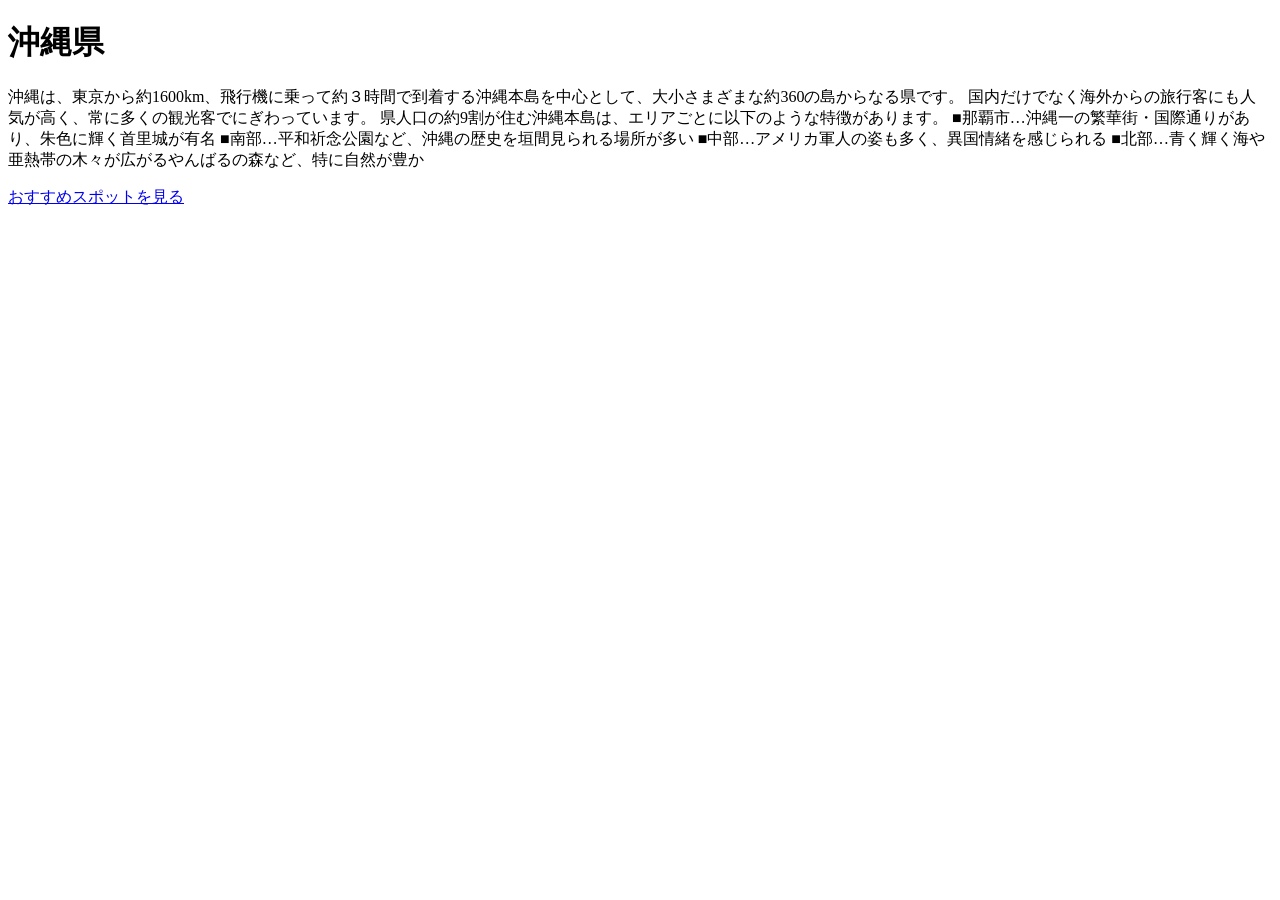
<file: index.html>
<!DOCTYPE html>
<html lang="ja">
<head>
<meta charset="UTF-8">
<title>沖縄観光スポット</title>
 <script src="myjs.js"></script><!--この行を追加-->
</head>
<body>
 <h1>沖縄県</h1> 
<p>
沖縄は、東京から約1600km、飛行機に乗って約３時間で到着する沖縄本島を中心として、大小さまざまな約360の島からなる県です。
国内だけでなく海外からの旅行客にも人気が高く、常に多くの観光客でにぎわっています。
県人口の約9割が住む沖縄本島は、エリアごとに以下のような特徴があります。
■那覇市…沖縄一の繁華街・国際通りがあり、朱色に輝く首里城が有名
■南部…平和祈念公園など、沖縄の歴史を垣間見られる場所が多い
■中部…アメリカ軍人の姿も多く、異国情緒を感じられる
■北部…青く輝く海や亜熱帯の木々が広がるやんばるの森など、特に自然が豊か
</p> 
<a href="a.html">おすすめスポットを見る</a>  
</body>
</html>
</file>
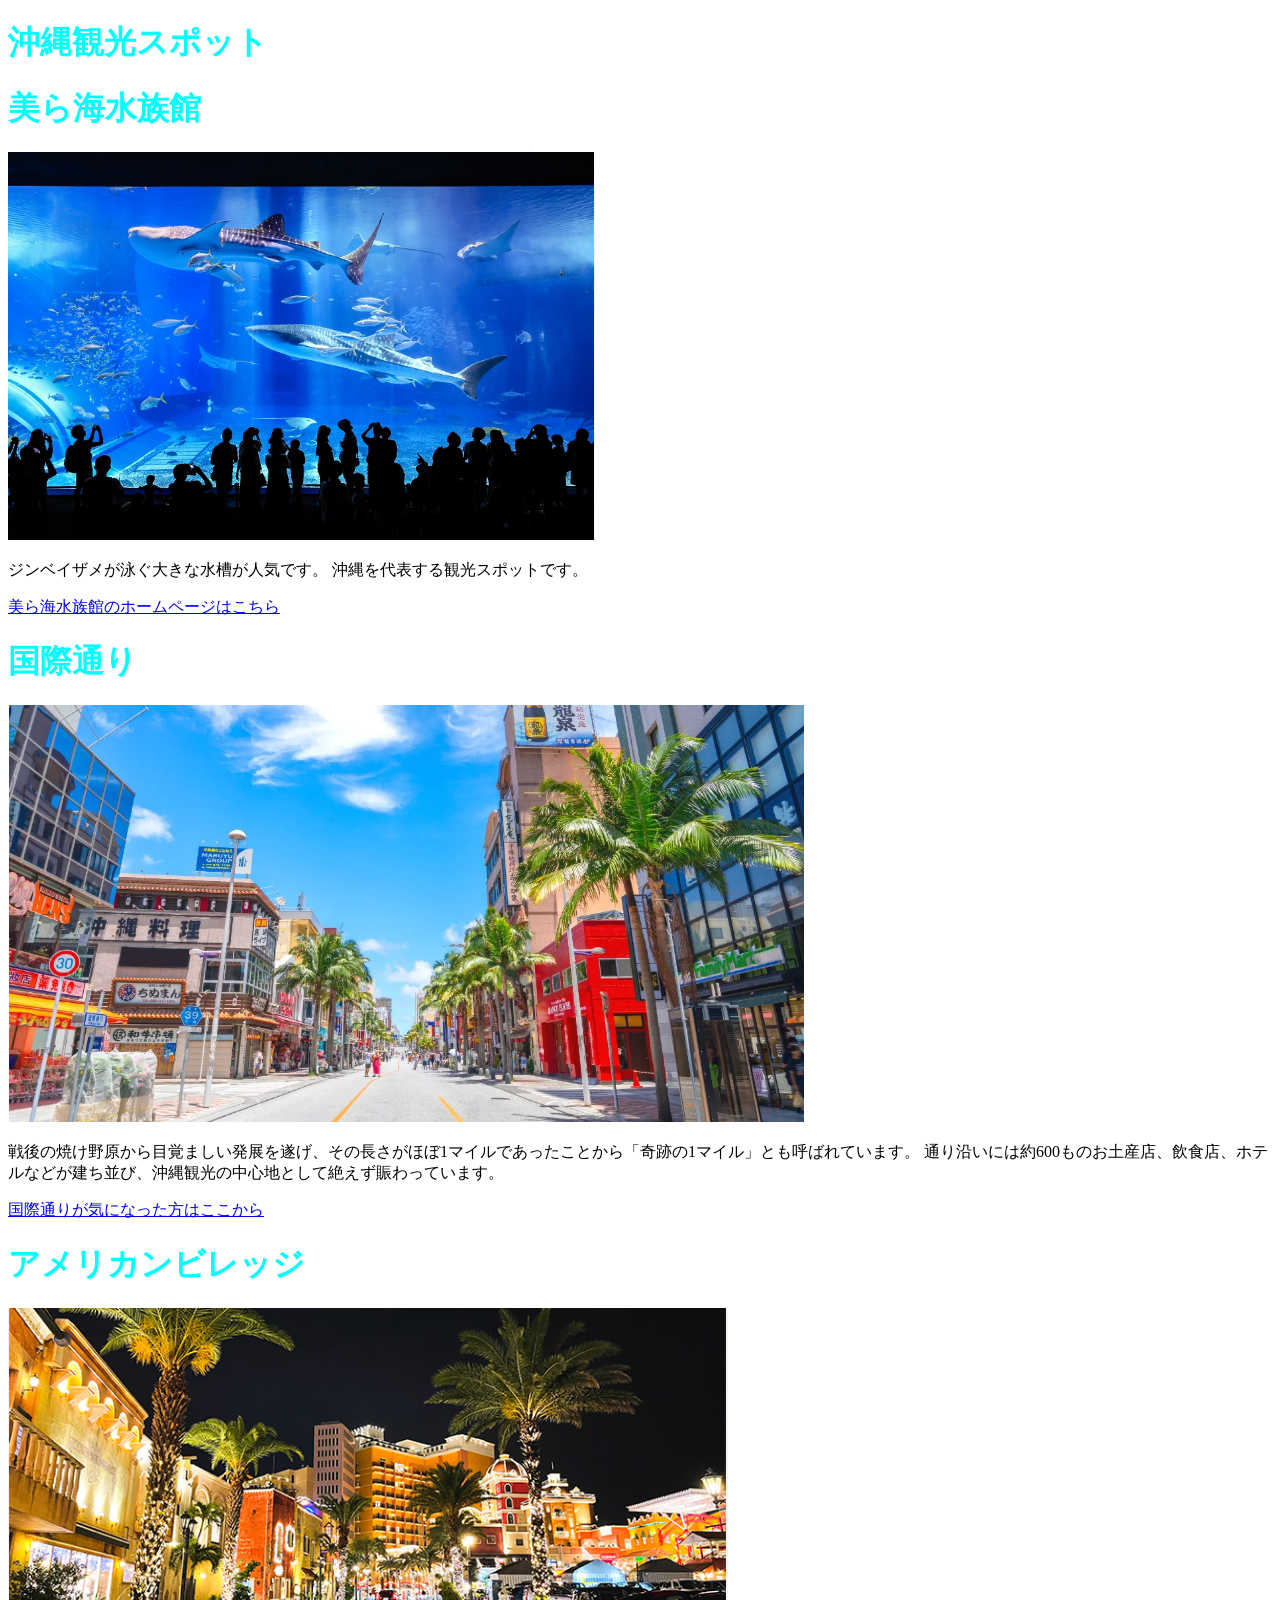
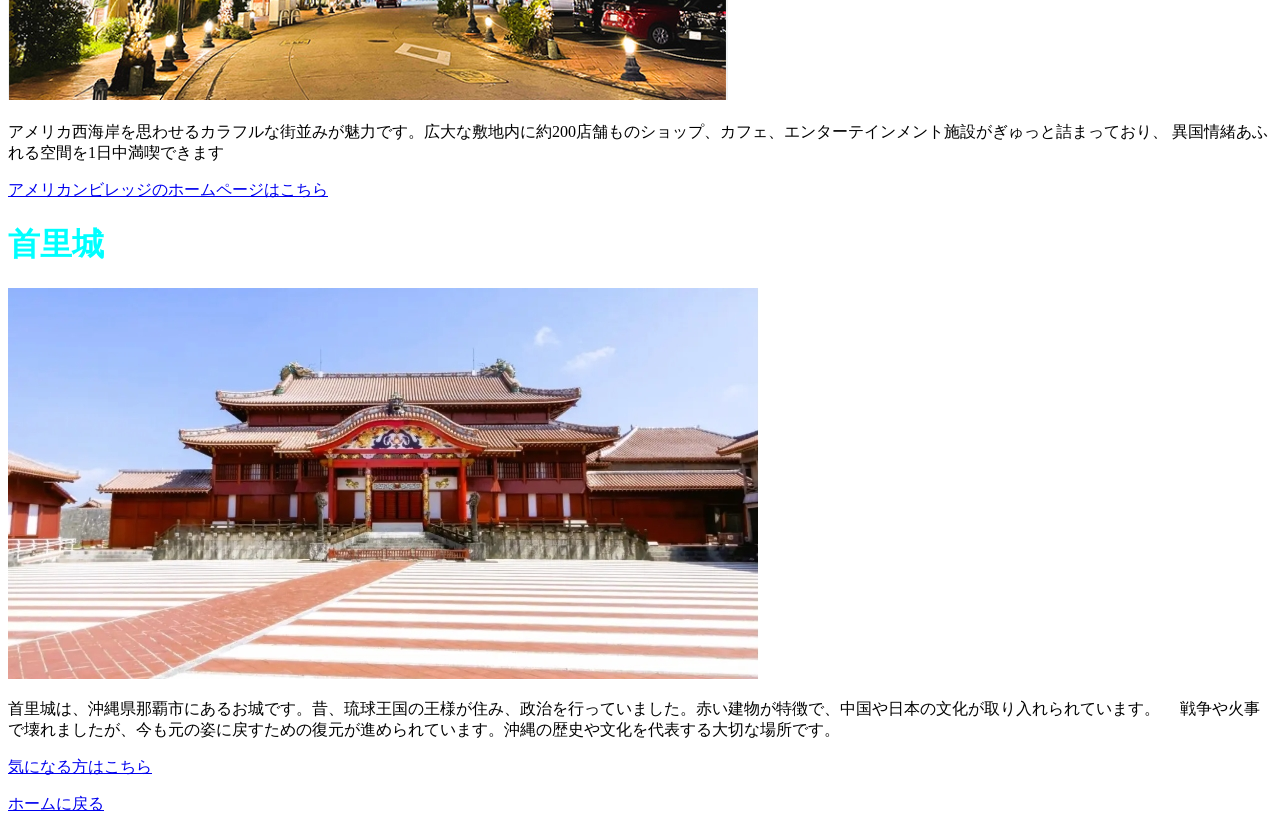
<file: a.html>
<!DOCTYPE html>
<html lang="ja">
<head>
<meta charset="UTF-8">
<title>沖縄観光スポット</title>
<link rel="stylesheet" href="mystyle.css">
</head>
<body>
 <h1>沖縄観光スポット</h1>
<h1>美ら海水族館</h1>
<a><img src="./image/美ら海水族館.png" alt="美ら海水族館"></a>
<p> 
 ジンベイザメが泳ぐ大きな水槽が人気です。
 沖縄を代表する観光スポットです。</p> 
 <a href="https://churaumi.okinawa/" target="_blank">
   美ら海水族館のホームページはこちら</a></p>
 <h1>国際通り</h1>
 <a><img src="./image/国際どおり.png" alt="国際通り"></a>
 <p>
 戦後の焼け野原から目覚ましい発展を遂げ、その長さがほぼ1マイルであったことから「奇跡の1マイル」とも呼ばれています。
 通り沿いには約600ものお土産店、飲食店、ホテルなどが建ち並び、沖縄観光の中心地として絶えず賑わっています。</p>
 <p>
 <a href="https://naha-kokusaidori.okinawa/" target="_blank">
   国際通りが気になった方はここから</a></p>
 <h1>アメリカンビレッジ</h1>
 <a><img src="./image/アメリカン.png" alt="アメリカンビレッジ"></a>
 <p>
  アメリカ西海岸を思わせるカラフルな街並みが魅力です。広大な敷地内に約200店舗ものショップ、カフェ、エンターテインメント施設がぎゅっと詰まっており、
  異国情緒あふれる空間を1日中満喫できます</p>
 <p> 
 <a href="https://www.okinawa-americanvillage.com/" target="_blank">
   アメリカンビレッジのホームページはこちら</a></p>
  <h1>首里城</h1>
  <a><image src="./image/首里城.jpeg" alt="首里城"></a>
  <p>
  首里城は、沖縄県那覇市にあるお城です。昔、琉球王国の王様が住み、政治を行っていました。赤い建物が特徴で、中国や日本の文化が取り入れられています。
　戦争や火事で壊れましたが、今も元の姿に戻すための復元が進められています。沖縄の歴史や文化を代表する大切な場所です。</p>
  <p>
  <a href="https://oki-park.jp/shurijo/" targht="_blank">
   気になる方はこちら</a></p>
   
 <a href="index.html">ホームに戻る</a>
 </body>
</html>
</file>
<file: mystyle.css>
h1 { color: #00ffff; }
</file>
